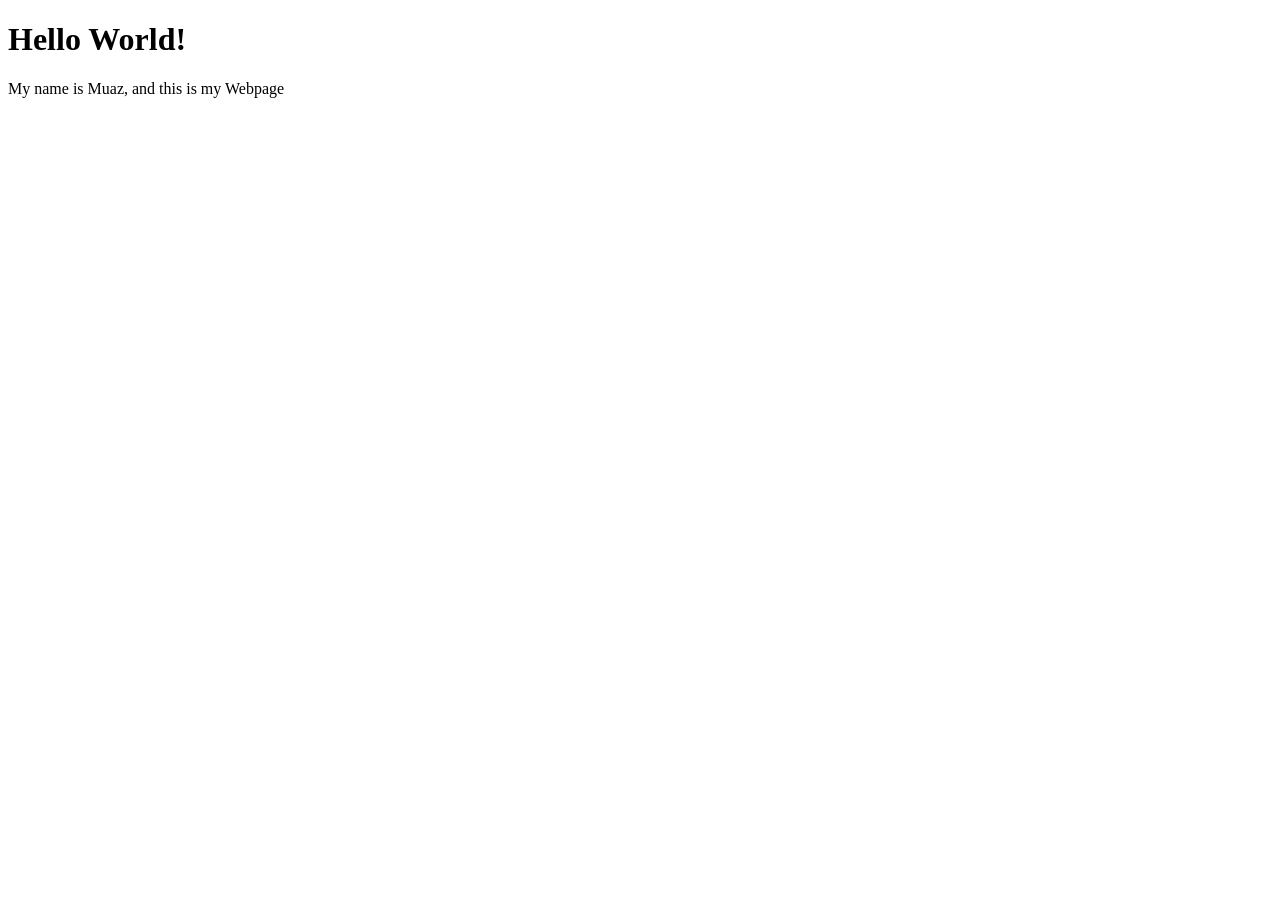
<file: 01-test/Index.html>
<!DOCTYPE html>
<html lang="en">
  <head>
    <meta charset="UTF-8" />
    <meta http-equiv="X-UA-Compatible" content="IE=edge" />
    <meta name="viewport" content="width=device-width, initial-scale=1.0" />
    <title>Document</title>
  </head>
  <body>
    <h1>Hello World!</h1>
    <p>My name is Muaz, and this is my Webpage</p>
  </body>
</html>
</file>
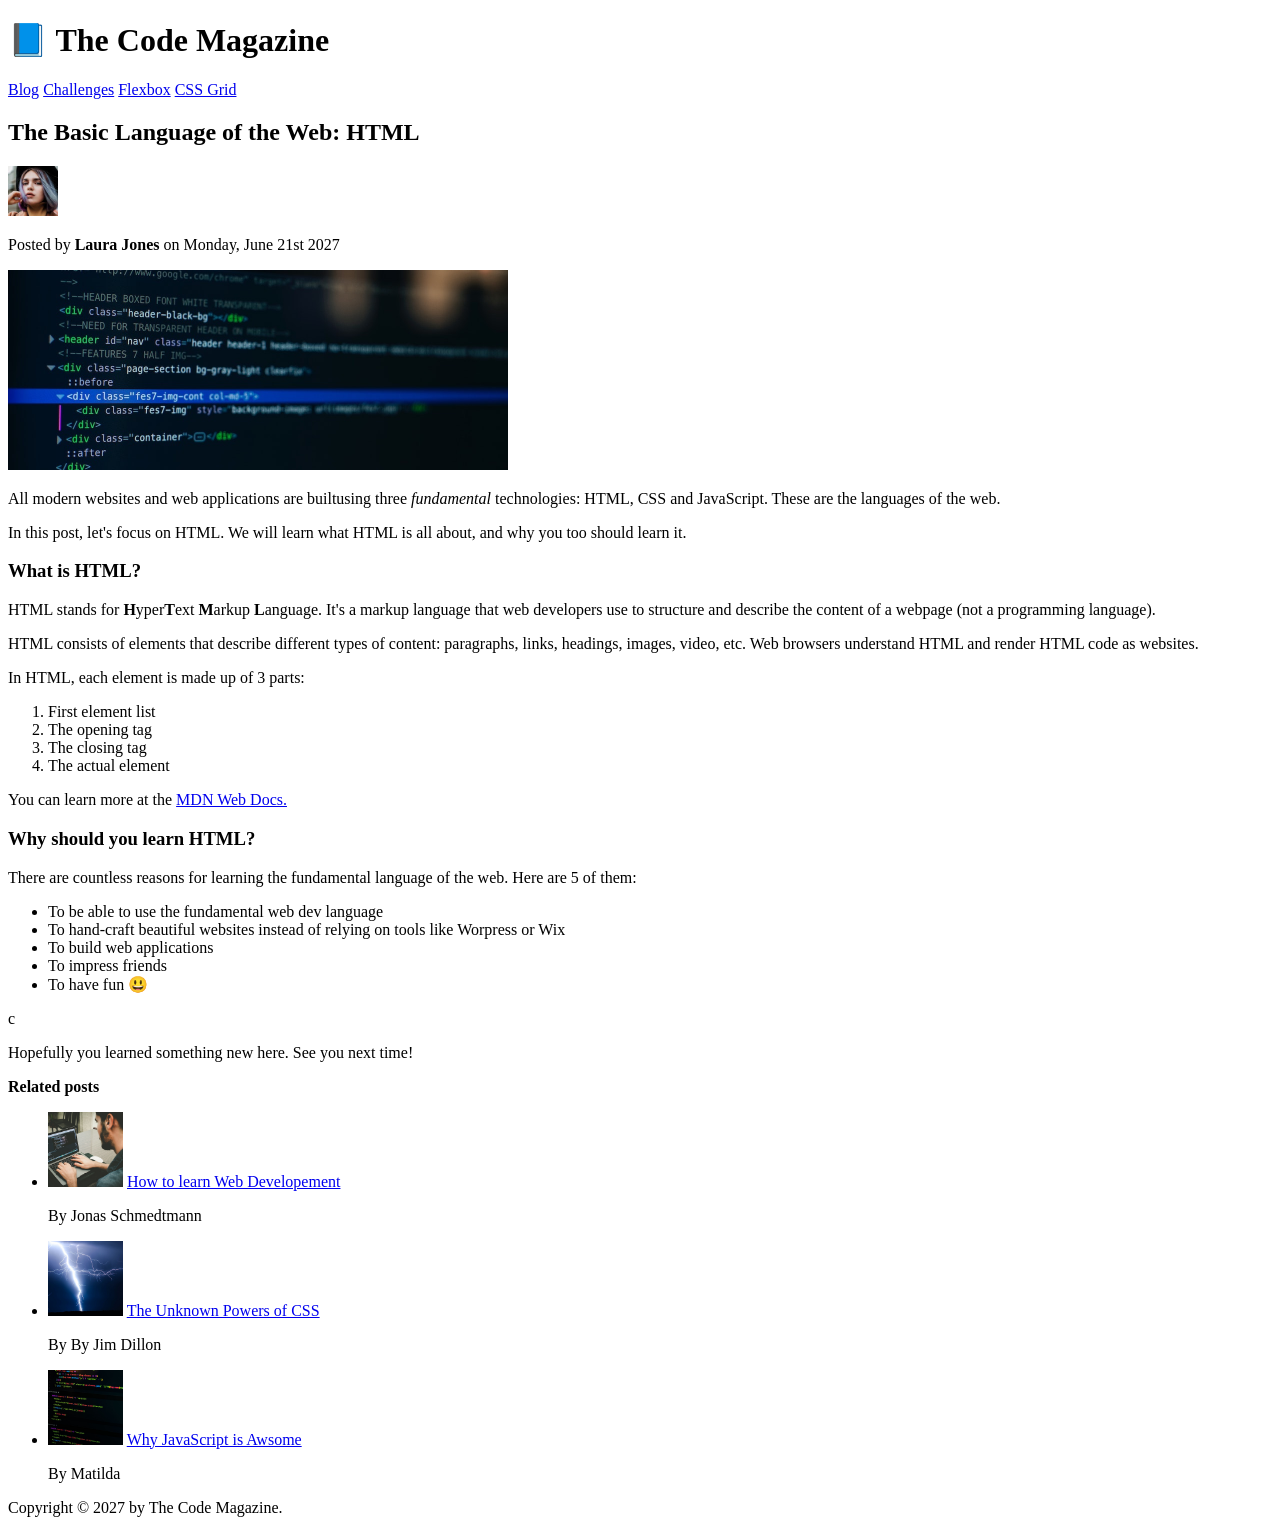
<file: 02-HTML-Fundamentals/Index.html>
<!DOCTYPE html>
<html lang="en">
  <head>
    <meta charset="UTF-8" />
    <title>The Basic Language of the Web: HTML</title>
  </head>

  <body>
    <!--
    <h1>The Basic Language of the Web: HTML</h1>
    <h2>The Basic Language of the Web: HTML</h2>
    <h3>The Basic Language of the Web: HTML</h3>
    <h4>The Basic Language of the Web: HTML</h4>
    <h5>The Basic Language of the Web: HTML</h5>
    <h6>The Basic Language of the Web: HTML</h6>-->

    <header>
      <h1>📘 The Code Magazine</h1>

      <nav>
        <a href="blog.html">Blog</a>
        <a href="#">Challenges</a>
        <a href="#">Flexbox</a>
        <a href="#">CSS Grid</a>
      </nav>
    </header>

    <article>
      <header>
        <h2>The Basic Language of the Web: HTML</h2>

        <img
          src="img/laura-jones.jpg"
          alt="Headshot of Laura Jones"
          width="50"
          height="50"
        />

        <p>Posted by <strong>Laura Jones</strong> on Monday, June 21st 2027</p>
        <img
          src="img/post-img.jpg"
          alt="HTML code on a screen"
          width="500"
          height="200"
        />
      </header>
      <p>
        All modern websites and web applications are builtusing three
        <em>fundamental</em> technologies: HTML, CSS and JavaScript. These are
        the languages of the web.
      </p>

      <p>
        In this post, let's focus on HTML. We will learn what HTML is all about,
        and why you too should learn it.
      </p>

      <h3>What is HTML?</h3>

      <p>
        HTML stands for <strong>H</strong>yper<strong>T</strong>ext
        <strong>M</strong>arkup <strong>L</strong>anguage. It's a markup
        language that web developers use to structure and describe the content
        of a webpage (not a programming language).
      </p>

      <p>
        HTML consists of elements that describe different types of content:
        paragraphs, links, headings, images, video, etc. Web browsers understand
        HTML and render HTML code as websites.
      </p>

      <p>In HTML, each element is made up of 3 parts:</p>
      <ol>
        <li>First element list</li>
        <li>The opening tag</li>
        <li>The closing tag</li>
        <li>The actual element</li>
      </ol>

      <p>
        You can learn more at the
        <a
          href="https://developer.mozilla.org/en-US/docs/Web/HTML"
          target="_blank"
          >MDN Web Docs.</a
        >
      </p>
      <!--Same tab-->
      <!--New tab is target="_blank"-->

      <h3>Why should you learn HTML?</h3>

      <p>
        There are countless reasons for learning the fundamental language of the
        web. Here are 5 of them:
      </p>
      <ul>
        <li>To be able to use the fundamental web dev language</li>
        <li>
          To hand-craft beautiful websites instead of relying on tools like
          Worpress or Wix
        </li>
        <li>To build web applications</li>
        <li>To impress friends</li>
        <li>To have fun 😃</li>
      </ul>
      c
      <p>Hopefully you learned something new here. See you next time!</p>
    </article>

    <aside>
      <strong>Related posts</strong>

      <ul>
        <li>
          <img
            src="img/related-1.jpg"
            alt="Person programming"
            width="75"
            height="75"
          />
          <a href="#">How to learn Web Developement</a>
          <p>By Jonas Schmedtmann</p>
        </li>

        <li>
          <img src="img/related-2.jpg" alt="Lightning" width="75" height="75" />
          <a href="#">The Unknown Powers of CSS</a>
          <p>By By Jim Dillon</p>
        </li>

        <li>
          <img
            src="img/related-3.jpg"
            alt="Code on Screen"
            width="75"
            height="75"
          />
          <a href="#">Why JavaScript is Awsome</a>
          <p>By Matilda</p>
        </li>
      </ul>
    </aside>
    <footer>Copyright &copy; 2027 by The Code Magazine.</footer>
  </body>
</html>
</file>
